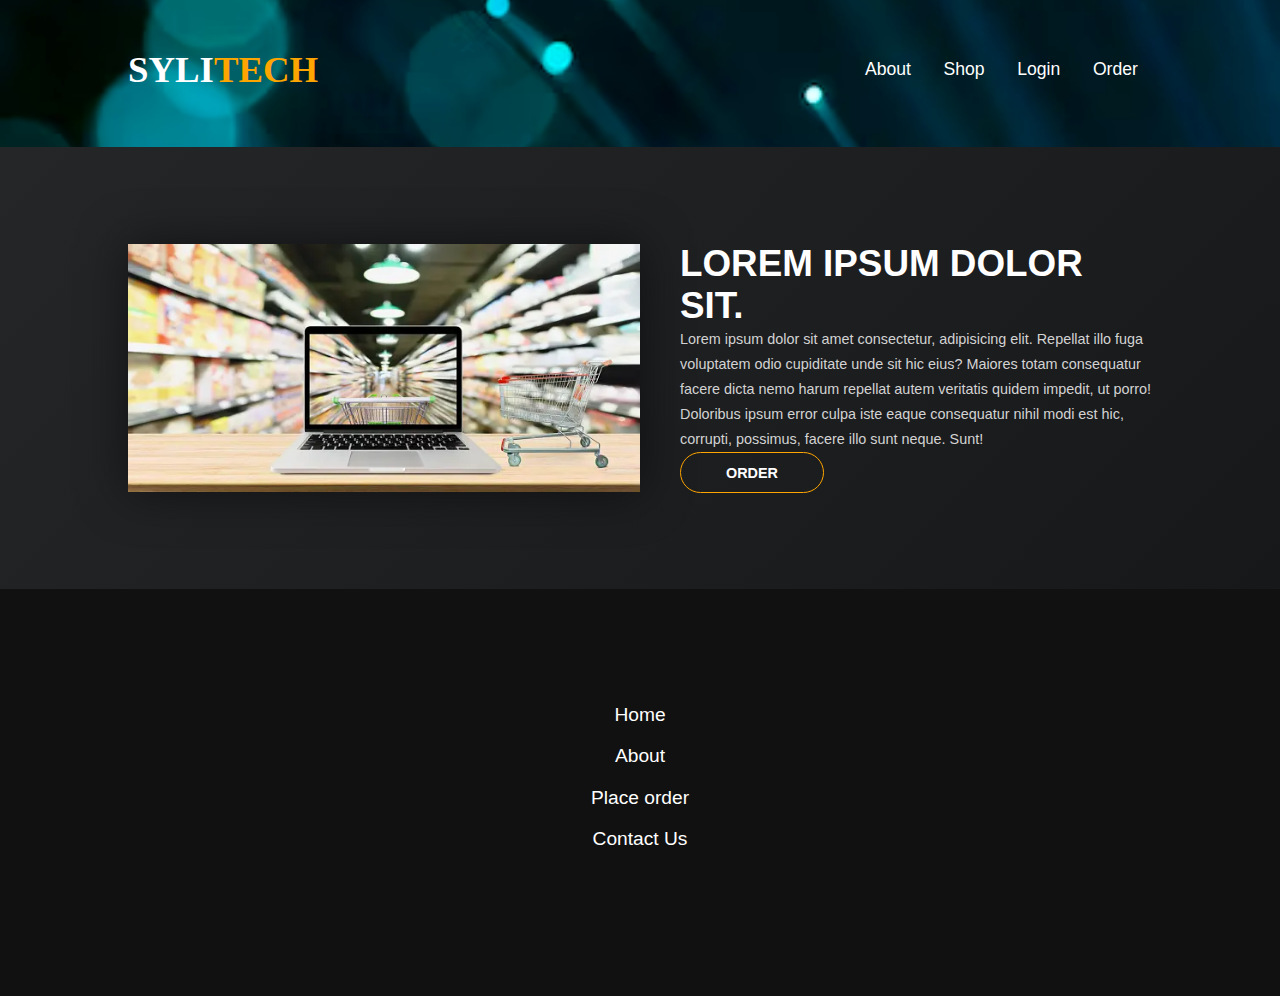
<file: about.html>
<!DOCTYPE html>
<html lang="en">
<head>
    <meta charset="UTF-8">
    <meta name="viewport" content="width=device-width, initial-scale=1.0">
    <title>Sylitech</title>
    <link rel="stylesheet" href="style.css">
    <link rel="stylesheet" href="about.css">
</head>
<body>
    <div class="About">
        <header id="header" class="main-section">
            <div class="container">
                <nav class="navbar">
                    <a href="index.html" class="brand">
                        <h2>SYLI<span>TECH</span></h2>
                    </a>
                    <ul class="menu">
                        <li>
                            <a href="about.html">About</a>
                        </li>
                        <li>
                            <a href="gallery.html">Shop</a>
                        </li>
                        <li>
                            <a href="login.html">Login</a>
                        </li>
                        <li>
                            <a href="order.html">Order</a>
                        </li>
                    </ul>
                </nav>
    
                <div class="menu-btn">
                    <h4>Menu</h4>
                </div>
            </div>
        </header>
    </div>
   
    <section class="about main-section">
        <div class="container">
            <img src="image/buy2.webp" alt="">
            <div>
                <h2>Lorem ipsum dolor sit.</h2>
                <p>
                    Lorem ipsum dolor sit amet consectetur, adipisicing elit. Repellat illo fuga voluptatem odio cupiditate unde sit hic eius? Maiores totam consequatur facere dicta nemo harum repellat autem veritatis quidem impedit, ut porro! Doloribus ipsum error culpa iste eaque consequatur nihil modi est hic, corrupti, possimus, facere illo sunt neque. Sunt!
                </p>
                <a href="order.html" class="btn">Order</a>
            </div>
        </div>
      
    </section>

    <footer>
        <div class="container">
            <ul class="footer-menu">
                <li><a href="index.html">Home</a></li>
                <li><a href="about.html">About</a></li>
                <li><a href="order.html">Place order</a></li>
                <li><a href="contact.html">Contact Us</a></li>
            </ul>
            <ul class="footer-social">
                <li>
                    <a href="#">
                        <i class="fab fa-instagram"></i>
                    </a>
                </li><li>
                    <a href="#">
                        <i class="fab fa-facebook-f"></i>
                    </a>
                </li>
                <li>
                    <a href="#">
                        <i class="fab fa-twitter"></i>
                    </a>
                </li>
    
            </ul>
        </div>
    
        
    </footer>
</body>
</html>
</file>
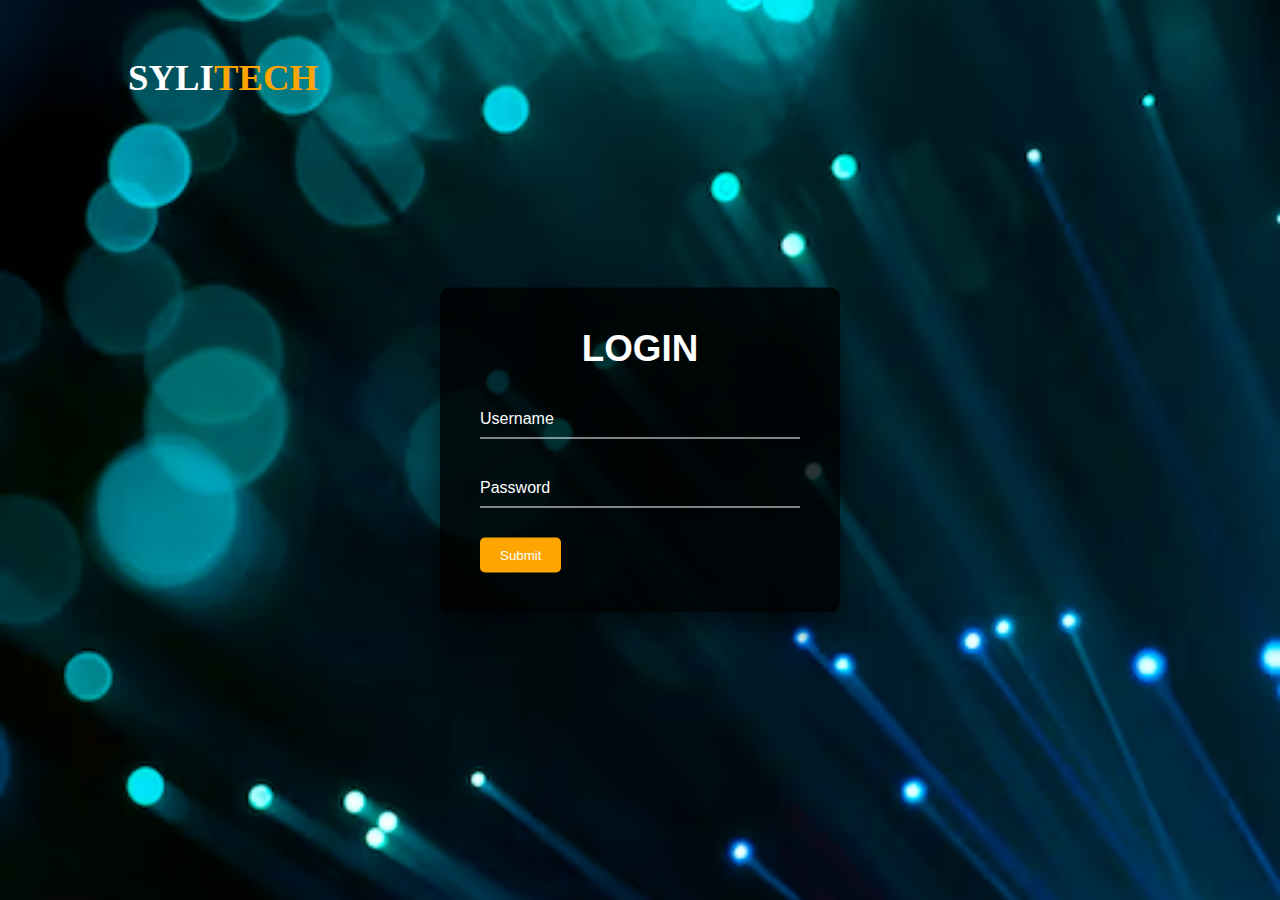
<file: login.html>
<!DOCTYPE html>
<html lang="en">
<head>
    <meta charset="UTF-8">
    <meta name="viewport" content="width=device-width, initial-scale=1.0">
    <title>Sylitech</title>
    <link rel="stylesheet" href="style.css">
    <link rel="stylesheet" href="login.css">
</head>
<body>
    <div  class="login">
        <div class="container">
            <nav class="navbar">
                <a href="index.html" class="brand">
                    <h2>SYLI<span>TECH</span></h2>
                </a>
            
            </nav>

            <!-- <div class="menu-btn">
                <a href="index.html" class="brand">
                    <h2>SYLI<span>TECH</span></h2>
                </a>
                <h4 class="sub-menu">Menu</h4>
                <div style="clear:both"></div>
            </div> -->
        </div>

        <div class="box">
            <h2>Login</h2>
            <form >
                <div class="input-box">
                    <input type="text" name="" required="">
                    <label>Username</label>
                </div>
                <div class="input-box">
                    <input type="password" name="" required="">
                    <label>Password</label>
                </div>
                <input type="submit" name="" value="Submit">
            </form>
        </div>
    </div>
   
</body>
</html>
</file>
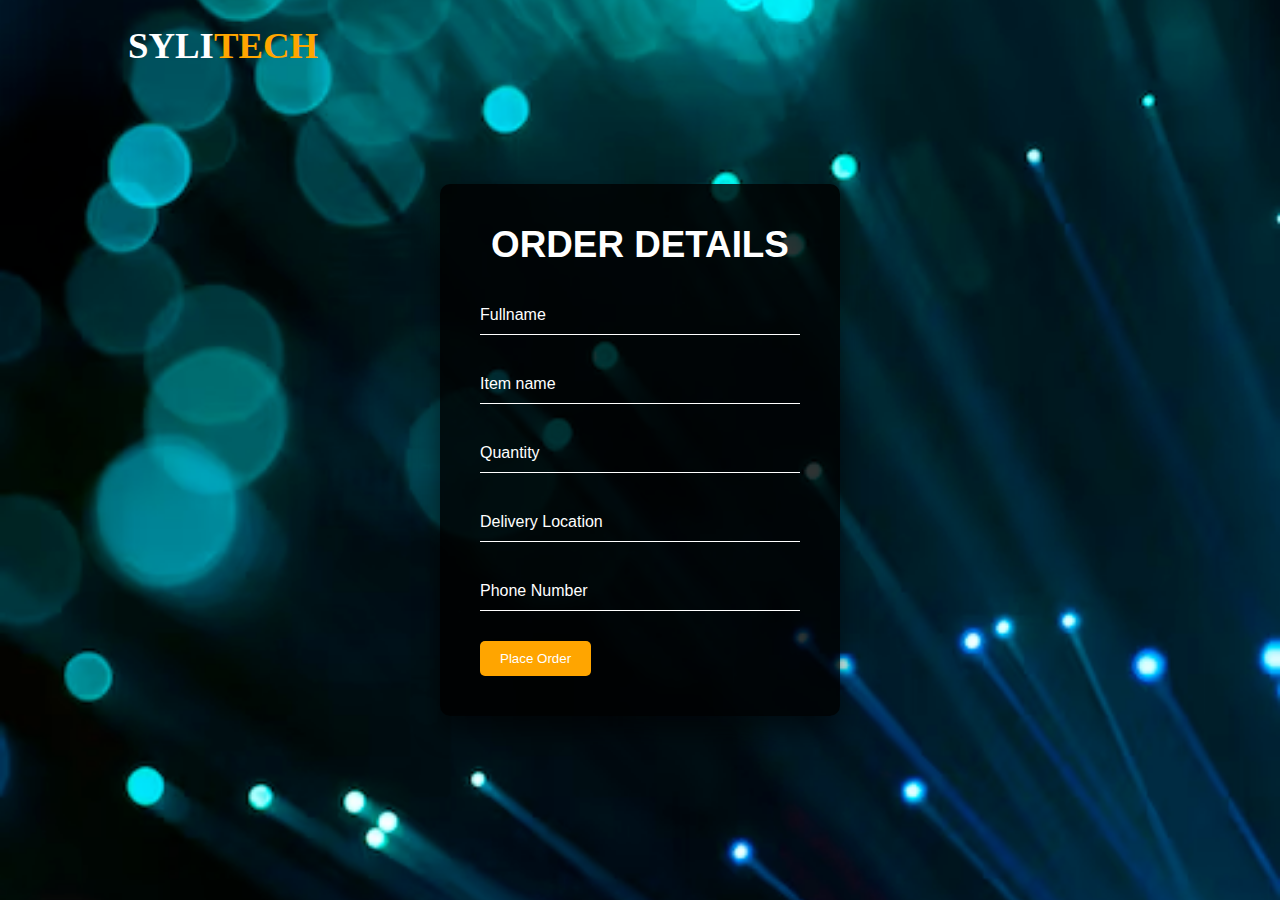
<file: order.html>
<!DOCTYPE html>
<html lang="en">

<head>
    <meta charset="UTF-8">
    <meta name="viewport" content="width=device-width, initial-scale=1.0">
    <title>sylitech</title>
    <link rel="stylesheet" href="order.css">
    <link rel="stylesheet" href="style.css">
</head>

<body>  
    <div class="order">
            <div class="container">
                <nav class="navbar">
                    <a href="index.html" class="brand">
                        <h2>SYLI<span>TECH</span></h2>
                    </a>
                </nav>
            </div>

        <div class="box">
            <h2>Order Details</h2>
            <form >
                <div class="input-box">
                    <input type="text" name="name" required="">
                    <label>Fullname</label>
                </div>
                <div class="input-box">
                    <input type="text" name="item" required="">
                    <label>Item name</label>
                </div>
                <div class="input-box">
                    <input type="number" name="qty" required="">
                    <label>Quantity</label>
                </div>
                <div class="input-box">
                    <input type="text" name="delivery" required="">
                    <label>Delivery Location</label>
                </div>
                <div class="input-box">
                    <input type="tel" name="tel" required="">
                    <label>Phone Number</label>
                </div>
                <input type="submit" name="" value="Place Order">
            </form>
        </div>
    </div>
</body>

</html>
</file>
<file: style.css>
html{
    scroll-behavior: smooth;
}
body{
    font-family: sans-serif;
    background: #111;
}
*{
    margin: 0;
    padding: 0;
    box-sizing: border-box;
}
h1,h2,h3,h4,h5,a{
    color: white;
}
h2{
    font-size: 2.3em;
    text-transform: uppercase;
}
h3{
    font-size: 1.8em;
}
a{
    text-decoration: none;
    transition: 0.3s
}
a:hover{
    color: orange;
}
p{
    color: lightgrey;
    line-height: 25px;
    max-width: 1.5em 0;
    font-size: 0.9em;
}
.container{
    width: 80vw;
    max-width: 1250px;
    margin: 0 auto;
}
section, footer{
    padding: 6em 2.5em;
}

/* Header */

header{
    background: url(image/background1.avif) no-repeat center;
    padding: 1.5em 1.5em 2.5em 1.5em;
    background-size: cover;
}

.navbar{
    display: flex;
    justify-content: space-between;
    align-items: center;
    z-index: 9;
    margin-bottom: 1em;
    padding-top: 1.5em;
}

.brand h2{
   font-family: fantasy;
}
.brand span{
    color: orange;
}
ul{
    list-style: none;
}

.menu li{
    display: inline-block;
    margin: 0 0.8em;
    font-size: 1.1em;
}

.menu-btn{
    width: 100%;
    background:transparent;
    padding: 10px 30px;
    box-sizing: border-box;
    display: none;
}

.menu-btn h4{
    margin: 0;
    padding: 0;
    color: #fff;
    float: right;
    padding: 5px 10px;
    background: orange;
    text-transform: uppercase;
    cursor: pointer;
}

.header-content{
    display: flex;
    gap: 2em;
    margin-top: 6em;
}
/* .header-images{
    display: flex;
    gap: 3em;
} */
.header-images div{
    position: relative;
}
.header-images img{
    width: 30vw;
    filter: drop-shadow(0 0 1.5em rgb(0,0,0));
}

.img1 img{
    margin-bottom: 4em;
}
/* .img2 img{
    margin-top: 4em;
} */
.title{
   font-size: 3em; 
}
.sub-heading{
    color: white;
    font-weight: bold;
    text-transform: uppercase
}
.btn{
    display: inline-block;
    padding: 0.8em 2em;
    border: 1px orange solid;
    border-radius: 5em;
    text-transform: uppercase;
    cursor: pointer;
    font-size: 0.9em;
    font-weight: bold;
    min-width: 10em;
    text-align: center;
}
/* .spec{
    display: inline-block;
    font-size: 0.9em;
    color: lightgrey;
    padding: 0.5em 0;
    border-bottom: 1px lightgrey solid;
    position: absolute;
} */
/* .img1 .spec{
    right: -2em;
    top: -3em;
} */
/* .img2 .spec{
    top: 1em;
    left: 2em;
} */
/* .spec::before{
    content:'' ;
    background: lightgrey;
    width: 6em;
    height: 1px;
    position: absolute;
    bottom: -2.2em;
    left: 50%;
}
.img1 .spec::before{
    transform: translate(-50%) rotate(-45deg);
} */
/* .dot{
    position: absolute;
    bottom: -5em;
    height: 1.8em;
    width: 1.8em;
    border:1px white solid;
    border-radius: 50%;
    animation: expand 1s ease-in-out infinite;
} */
/* .img1 .dot{
    left: 31%;
} */
/* .img2 .dot{
    left: 65%;
} */
.dot::before, .pagination a::before{
    content: '';
    background: skyblue;
    width: 50%;
    height: 50%;
    position: absolute;
    top: 50%;
    left: 50%;
    transform: translate(-50%, -50%);
    border-radius: inherit;
}

/* pagination and social media sidebar */

.pagination, .social-media{
    position: fixed;
    top: 50%;
    transform: translateY(-50%);
    width: 4em;
    height: 70%;
    padding: 2em;
    display: flex;
    justify-content: center;
    align-items: center;
    z-index: 9;
}
.pagination{
    left: 0;
    border-right: 1px lightgrey solid;
}
.pagination a{
    display: block;
    position: relative;
    height: 1.3em;
    border-radius: 50%;
    width: 1.3em;
    margin: 2em 0;
}
.pagination a::before{
    width: 0.5em;
    height: 0.5em;
    background: white;
}
.pagination a:hover::before{
    background: skyblue;
}
.pagination .active{
    border: 1px white solid;
}
.pagination .active::before{
    background: skyblue;
}
.social-media{
    right: 0;
    border-left: 1px lightgrey solid;
}
.social-media li{
    font-size: 1.1em;
    margin: 2em 0;
}

.slide{
    max-width: 1250px;
    margin: 0 auto;
    position: relative;
    pad: 4.5em;
}
.swiper{
    width: 100%;
    height: 100%;
}
.swiper-slide{
    text-align: center;
    background: #17181a;
    height: 20em;
    display: flex;
    margin-bottom: 2em;
    justify-content: center;
    align-items: center;
}
.swiper-slide img{
    display: block;
    width: 100%;
    height: 100%;
    object-fit: cover;
}
.swiper-pagination-bullet-active{
    background: skyblue;
}

.product{
    background: linear-gradient(135deg, #303134, #1f2123);
}
.product h2, .spec h2, .slide h2{
    text-align: center;
    margin-bottom: 2em;
}
.product .info > div{
    display: grid;
    grid-template-columns: 1fr 1fr;
}
.product img{
    width: 20em;
    justify-self: right;
    margin-right: 6em;
    padding: 6em 0;
}
.info-text{
    padding-left: 6em;
    border-left: 1px skyblue solid;
    display: flex;
    justify-content: center;
    align-items: flex-start;
    flex-direction: column;
    position: relative;
}
.info-text::before, .info-text::after{
    content: '';
    position: absolute;
    top: 50%;
    transform: translateY(-50%);
    border-radius: 50%;
}
.info-text::before{
    background: skyblue;
    width: 0.8em;
    height: 0.8em;
    left: -0.43em;
}
.info-text::after{
    border: 1px white solid;
    width: 1.8em;
    height: 1.8em;
    left: -0.97em;
}
.product .btn{
    align-items: center;
}

/* footer */
footer{
    text-align: center;
}
.footer-menu{
    margin-bottom: 2em;
}
.footer-menu li{
    margin: 1em 0;
    font-size: 1.2em;
}
.footer-social li{
    display: inline-block;
    margin: 0 0.5em;
}
.footer-social li a{
    color: skyblue;
}
.footer-social li a:hover{
    color: white;
}
@keyframes expand{
    50%{
        transform: scale(1.1);
    }
    100%{
        transform: scale(1);
    }
}

@media screen and (max-width:1000px){
    .header-content{
        flex-direction: column;
    }
    .specs .container > div {
        grid-template-columns: 1fr;
    }
    .header-images{
        margin-top: 5em;
        justify-content: center;
    }
    .header-images img{
        width: 30vw;
        margin: 0;
    }

}

@media screen and (min-width: 1000px) {
    .title{
        font-size: 4.5em;
    }
}

@media screen and (max-width: 900px) {
    nav{
        display: none;
    
    }
    nav h2{
        display: block;
        float: none;
    }
    nav ul{
        float: none;
    }
    .menu-btn{
        display: block;
    }
   
    .social-media{
        display: none;
    }
    .pagination{
        background: #111;
        top: unset;
        bottom: 0;
        left: 50%;
        transform: translateX(-50%);
        border: none;
        border-top: 1px lightgrey solid;
        height: 0;
        width: 100%;
    }
    .pagination ul{
        display: flex;
        gap: 2em;
    }
}

@media screen and (max-width:800px) {
    .menu{
        background: #17181a;
        position: absolute;
        top: 0;
        left: 0;
        width: 100%;
        height: 0;
        padding: 0 1.5em;
        margin-top: 5.5em;
        z-index: 3;
        overflow: hidden;
        transition: 0.4s;
    }
    .navbar .menu-open{
        height: 13.5em;
    }
    .menu li{
        display: block;
        margin: 1.5em 0;
    }
    .menu-btn{
        display: block;
    }
    .about .container{
        flex-direction: column;
    }
    .product .info > div{
        grid-template-columns: 1fr;
    }
    .product .info-text{
        border: none;
        padding: 0;
    }
    .product img{
        margin: 0;
        justify-self: center;
    }
    .info-text::before, .info-text::after{
        display: none;
    }
}

@media screen and (max-width:700px) {
    html{
        font-size: 14px;
    }
}
</file>
<file: about.css>
.About{
    margin: 0;
    padding: 0;
}

.about{
    background: linear-gradient(135deg, #252628, #17181a);
}
.about .container{
    display: flex;
    justify-content: space-between;
    align-items: center;
    gap: 2.5em;
}
.about img{
    width: 50%;
    filter: drop-shadow(0 0 1.5em rgba(0,0,0,0.5));
}
</file>
<file: login.css>
.login{
    margin: 0;
    padding: 0;
    font-family: sans-serif;
    background: url(image/background1.avif) no-repeat center;
    background-size: cover;
    padding-top: 2em;
    height: 100vh;
}
.box{
    position: absolute;
    top: 50%;
    left: 50%;
    transform: translate(-50%, -50%);
    width: 400px;
    padding: 40px;
    background: rgba(0,0,0,0.8);
    box-sizing: border-box;
    box-shadow: 0 15px 25px rgba(0,0,0,0.5);
    border-radius: 10px;
}
.box h2{
    margin: 0 0 30px;
    padding: 0;
    color: white;
    text-align: center;
}
.box .input-box{
    position: relative;
}
.box .input-box input{
    width: 100%;
    padding: 10px 0;
    font-size: 16px;
    color:white;
    margin-bottom: 30px;
    border: none;
    border-bottom: 1px solid white;
    outline: none;
    background: transparent;
}
.box .input-box label{
    position: absolute;
    top: 0;
    left: 0;
    padding: 10px 0;
    font-size: 16px;
    color: white;
    pointer-events: none;
    transition: 0.5s;
}
.box .input-box input:focus~ label,
.box .input-box input:valid~ label{
    top: -18px;
    left: 0;
    color: orange;
    font-size: 12px;
}
.box input[type="submit"]{
    background: transparent;
    border: none;
    outline: none;
    color: white;
    background: orange;
    padding: 10px 20px;
    cursor: pointer;
    border-radius:5px ;
}
</file>
<file: order.css>
.order{
    margin: 0;
    padding: 0;
    font-family: sans-serif;
    background: url(image/background1.avif) no-repeat center;
    background-size: cover;
    height: 100vh;
}
.box{
    position: absolute;
    top: 50%;
    left: 50%;
    transform: translate(-50%, -50%);
    width: 400px;
    padding: 40px;
    background: rgba(0,0,0,0.8);
    box-sizing: border-box;
    box-shadow: 0 15px 25px rgba(0,0,0,0.5);
    border-radius: 10px;
}
.box h2{
    margin: 0 0 30px;
    padding: 0;
    color: white;
    text-align: center;
}
.box .input-box{
    position: relative;
}
.box .input-box input{
    width: 100%;
    padding: 10px 0;
    font-size: 16px;
    color:white;
    margin-bottom: 30px;
    border: none;
    border-bottom: 1px solid white;
    outline: none;
    background: transparent;
}
.box .input-box label{
    position: absolute;
    top: 0;
    left: 0;
    padding: 10px 0;
    font-size: 16px;
    color: white;
    pointer-events: none;
    transition: 0.5s;
}
.box .input-box input:focus~ label,
.box .input-box input:valid~ label{
    top: -18px;
    left: 0;
    color: orange;
    font-size: 12px;
}
.box input[type="submit"]{
    background: transparent;
    border: none;
    outline: none;
    color: white;
    background: orange;
    padding: 10px 20px;
    cursor: pointer;
    border-radius:5px ;
}
@media screen and (max-width: 900px) {
    .box{
        margin-top: 2.5em;
    }
    .box h2{
        font-size: 1.8em;
    }
    .box .input-box label{
        font-size: 14px;
    }
}
</file>
